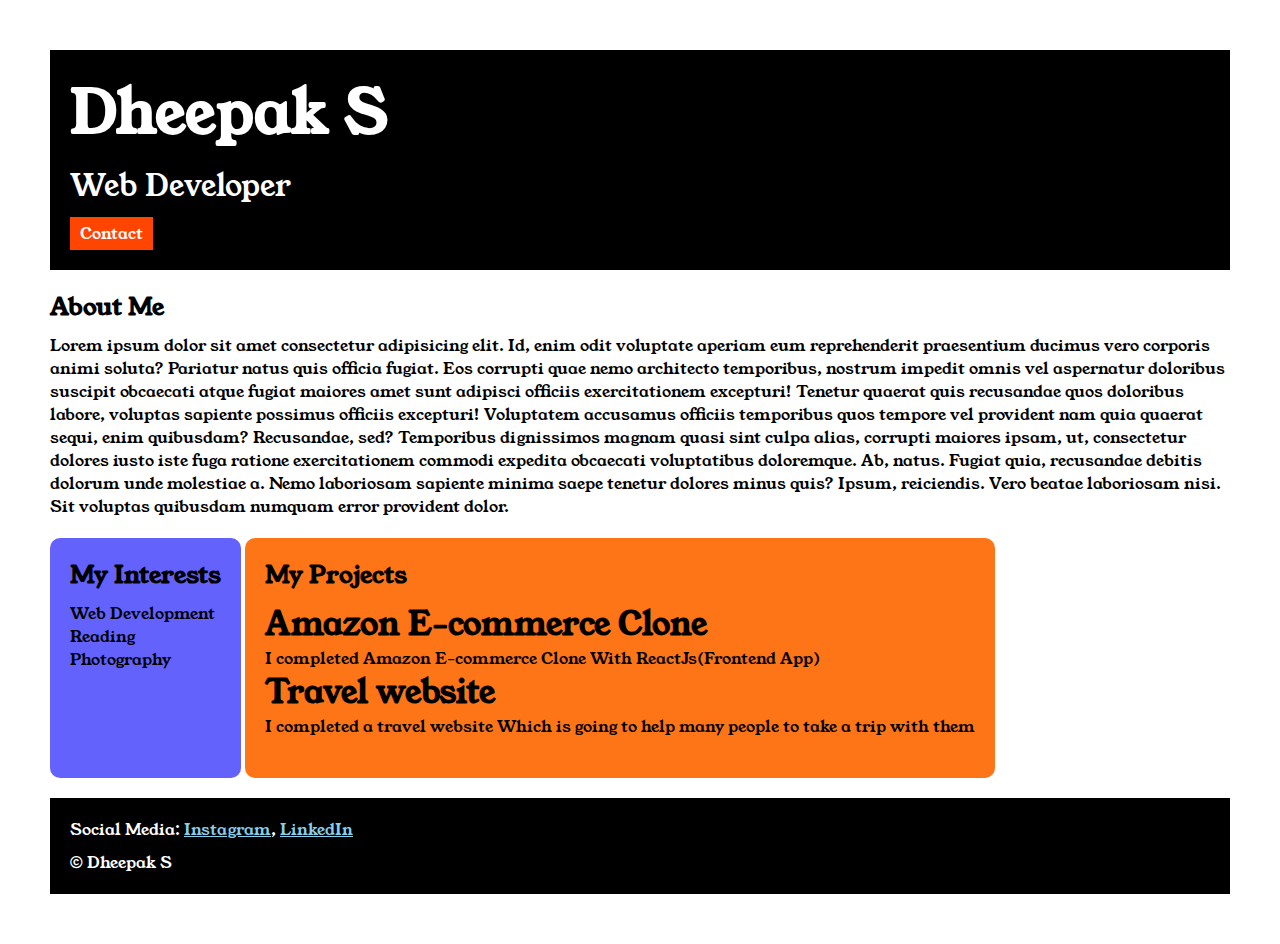
<file: index.html>
<!DOCTYPE html>
<html>

<head>
    <title>Portfolio</title>
    <link rel="stylesheet" href="style.css">
    <link rel="preconnect" href="https://fonts.googleapis.com">
    <link rel="preconnect" href="https://fonts.gstatic.com" crossorigin>
    <link href="https://fonts.googleapis.com/css2?family=Young+Serif&display=swap" rel="stylesheet">
</head>

<body>

    <div class="container">

        <div class="section-one">
            <h1 class="section-one__name">Dheepak S</h1>
            <p class="section-one__role">Web Developer</p>
            <a class="section-one__contact" href="contact.html">Contact</a>
        </div>

        <div class="section-two">
            <h2 class="section-two__title">About Me</h2>
            <p class="section-two__desc">Lorem ipsum dolor sit amet consectetur adipisicing elit. Id, enim odit
                voluptate aperiam eum reprehenderit
                praesentium ducimus vero corporis animi soluta? Pariatur natus quis officia fugiat. Eos corrupti quae
                nemo
                architecto temporibus, nostrum impedit omnis vel aspernatur doloribus suscipit obcaecati atque fugiat
                maiores
                amet sunt adipisci officiis exercitationem excepturi! Tenetur quaerat quis recusandae quos doloribus
                labore,
                voluptas sapiente possimus officiis excepturi! Voluptatem accusamus officiis temporibus quos tempore vel
                provident nam quia quaerat sequi, enim quibusdam? Recusandae, sed? Temporibus dignissimos magnam quasi
                sint
                culpa alias, corrupti maiores ipsam, ut, consectetur dolores iusto iste fuga ratione exercitationem
                commodi
                expedita obcaecati voluptatibus doloremque. Ab, natus. Fugiat quia, recusandae debitis dolorum unde
                molestiae a.
                Nemo laboriosam sapiente minima saepe tenetur dolores minus quis? Ipsum, reiciendis. Vero beatae
                laboriosam
                nisi. Sit voluptas quibusdam numquam error provident dolor.</p>

        </div>

        <div class="section-three">
            <h2 class="section-three__title">My Interests</h2>
            <ul class="section-three__desc">
                <li>Web Development</li>
                <li>Reading</li>
                <li>Photography</li>
            </ul>

        </div>

        <div class="section-four">
            <h2 class="section-four__title">My Projects</h2>
            <ul class="section-four__desc">
                <li>
                    <h1>Amazon E-commerce Clone</h1>
                    <p>I completed Amazon E-commerce Clone With ReactJs(Frontend App)</p>
                </li>
                <li>
                    <h1>Travel website</h1>
                    <p>I completed a travel website Which is going to help many people to take a trip with them</p>
                </li>
            </ul>

        </div>

        <div class="section-five">
            <p class="section-five__title">Social Media:
                <a href="https://www.instagram.com/errormakesclever/?hl=en">Instagram</a>,
                <a href="https://in.linkedin.com/company/errormakesclever">LinkedIn</a>
            </p>

            <p class="section-five__desc">&copy; Dheepak S</p>

        </div>









    </div>
</body>

</html>
</file>
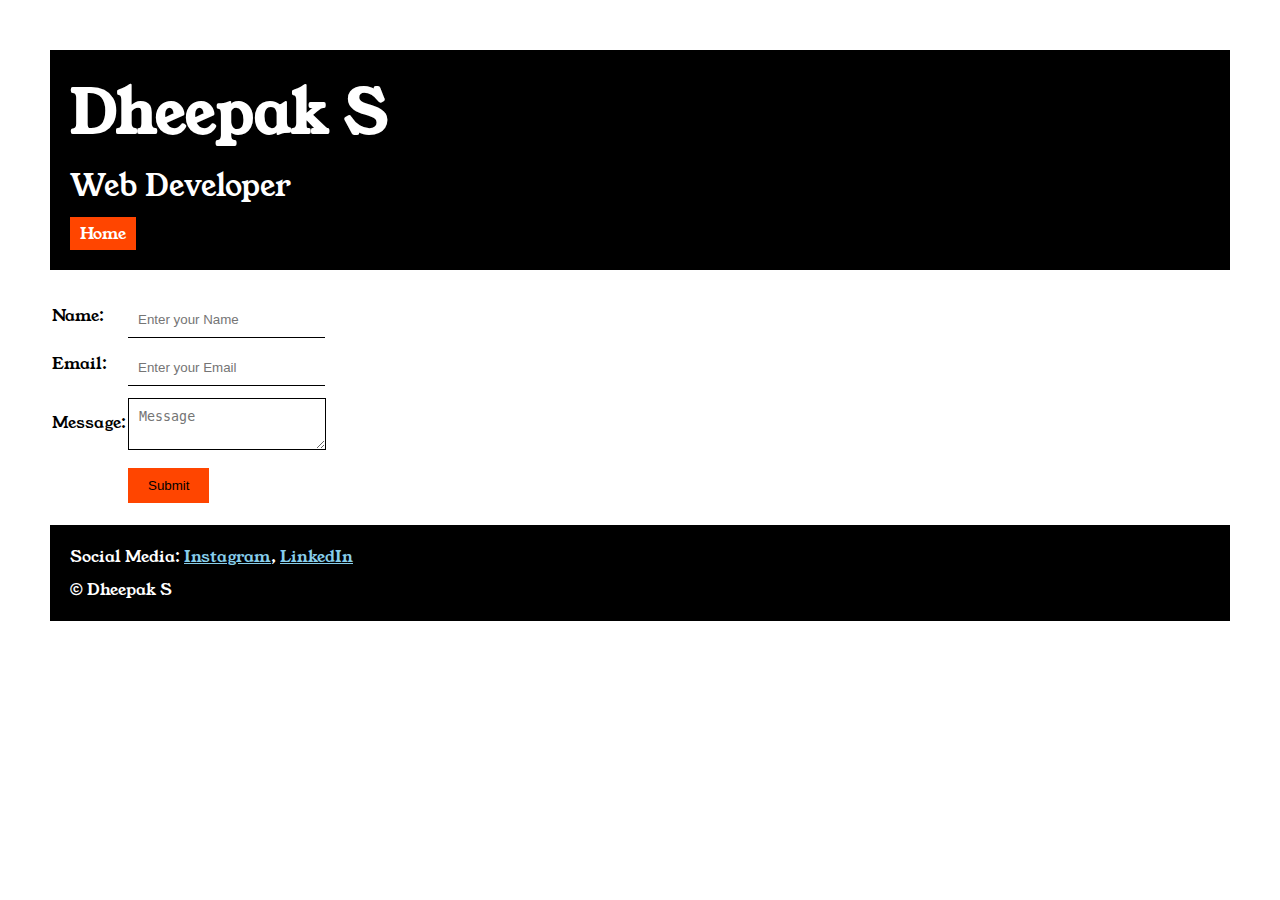
<file: contact.html>
<!DOCTYPE html>
<html lang="en">

<head>
    <meta charset="UTF-8">
    <meta name="viewport" content="width=device-width, initial-scale=1.0">
    <title>Contact</title>
    <link rel="stylesheet" href="style.css">
    <link rel="preconnect" href="https://fonts.googleapis.com">
    <link rel="preconnect" href="https://fonts.gstatic.com" crossorigin>
    <link href="https://fonts.googleapis.com/css2?family=Young+Serif&display=swap" rel="stylesheet">
</head>

<body>

    <div class="container">

    
   <div class="section-one">
            <h1 class="section-one__name">Dheepak S</h1>
            <p class="section-one__role">Web Developer</p>
            <a class="section-one__contact" href="index.html">Home</a>
        </div>

        <div class="contact-form">
            <form>
        <table>
            <tr>
                <td>Name:</td>
                <td><input type="text" placeholder="Enter your Name" class="contact-form__input"></td>
            </tr>
            <tr>
                <td>Email:</td>
                <td><input type="email" placeholder="Enter your Email" class="contact-form__input"></td>
            </tr>
            <tr>
                <td>Message:</td>
                <td>
                    <textarea placeholder="Message" class="contact-form__textarea"></textarea>
                </td>
            </tr>
            <tr>
                <td></td>
                <td><input type="submit" class="contact-form__submit"></td>
            </tr>
        </table>
    </form>

        </div>

    
   <div class="section-five">
            <p class="section-five__title">Social Media:
                <a href="https://www.instagram.com/errormakesclever/?hl=en">Instagram</a>,
                <a href="https://in.linkedin.com/company/errormakesclever">LinkedIn</a>
            </p>

            <p class="section-five__desc">&copy; Dheepak S</p>

        </div>

    </div>

</body>

</html>
</file>
<file: style.css>
*{
    padding: 0;
    margin: 0;
}
body{
    font-family: "Young Serif", serif;
}

.container{
    padding: 50px;
}

.section-one{
    background-color: black;
    color: white;
    padding: 20px;
}

.section-one__contact{
    background-color: orangered;
    color: white;
    text-decoration: none;
    padding-left: 10px;
    padding-right: 10px;
    padding-top: 5px;
    padding-bottom: 5px;
    display:inline-block;
    margin-top: 10px;
}

.section-one__name{
    font-size: 60px;
}

.section-one__role{
    font-size: 30px;
    margin-top: 10px;
}

.section-two,.section-three,.section-four,.section-five{
    margin-top:20px ;
}

.section-two__desc,.section-three__desc,.section-four__desc,.section-five__desc{
    margin-top:10px ;
}

.section-five{
    background-color: black;
    color: white;
    padding: 20px;
}

.section-five__title a{
    color: skyblue;
}

.section-three li,.section-four li{
    list-style: none;
}


.section-three{
    background-color: #6462FD;
    color: black;
    padding: 20px;
    display: inline-block;
    height: 200px;
    border-radius: 10px;
    vertical-align: top;
}

.section-four{
    background-color: #FE7517;
    color: black;
    padding: 20px;
    display: inline-block;
    height: 200px;
    border-radius: 10px;
    vertical-align: top;
}

.contact-form{
    margin-top: 20px;
}

.contact-form__input,.contact-form__textarea,.contact-form__submit{
    margin-top: 10px;
}

.contact-form__input{
    padding: 10px;
    border: none;
    border-bottom: solid black 1px;
}

.contact-form__textarea{
    padding: 10px;
    border: none;
    border: solid black 1px;
}

.contact-form__submit{
    padding-top: 10px;
    padding-bottom: 10px;
    padding-left: 20px;
    padding-right: 20px;
    background-color: orangered;
    color: black;
    border: none;

}
</file>
